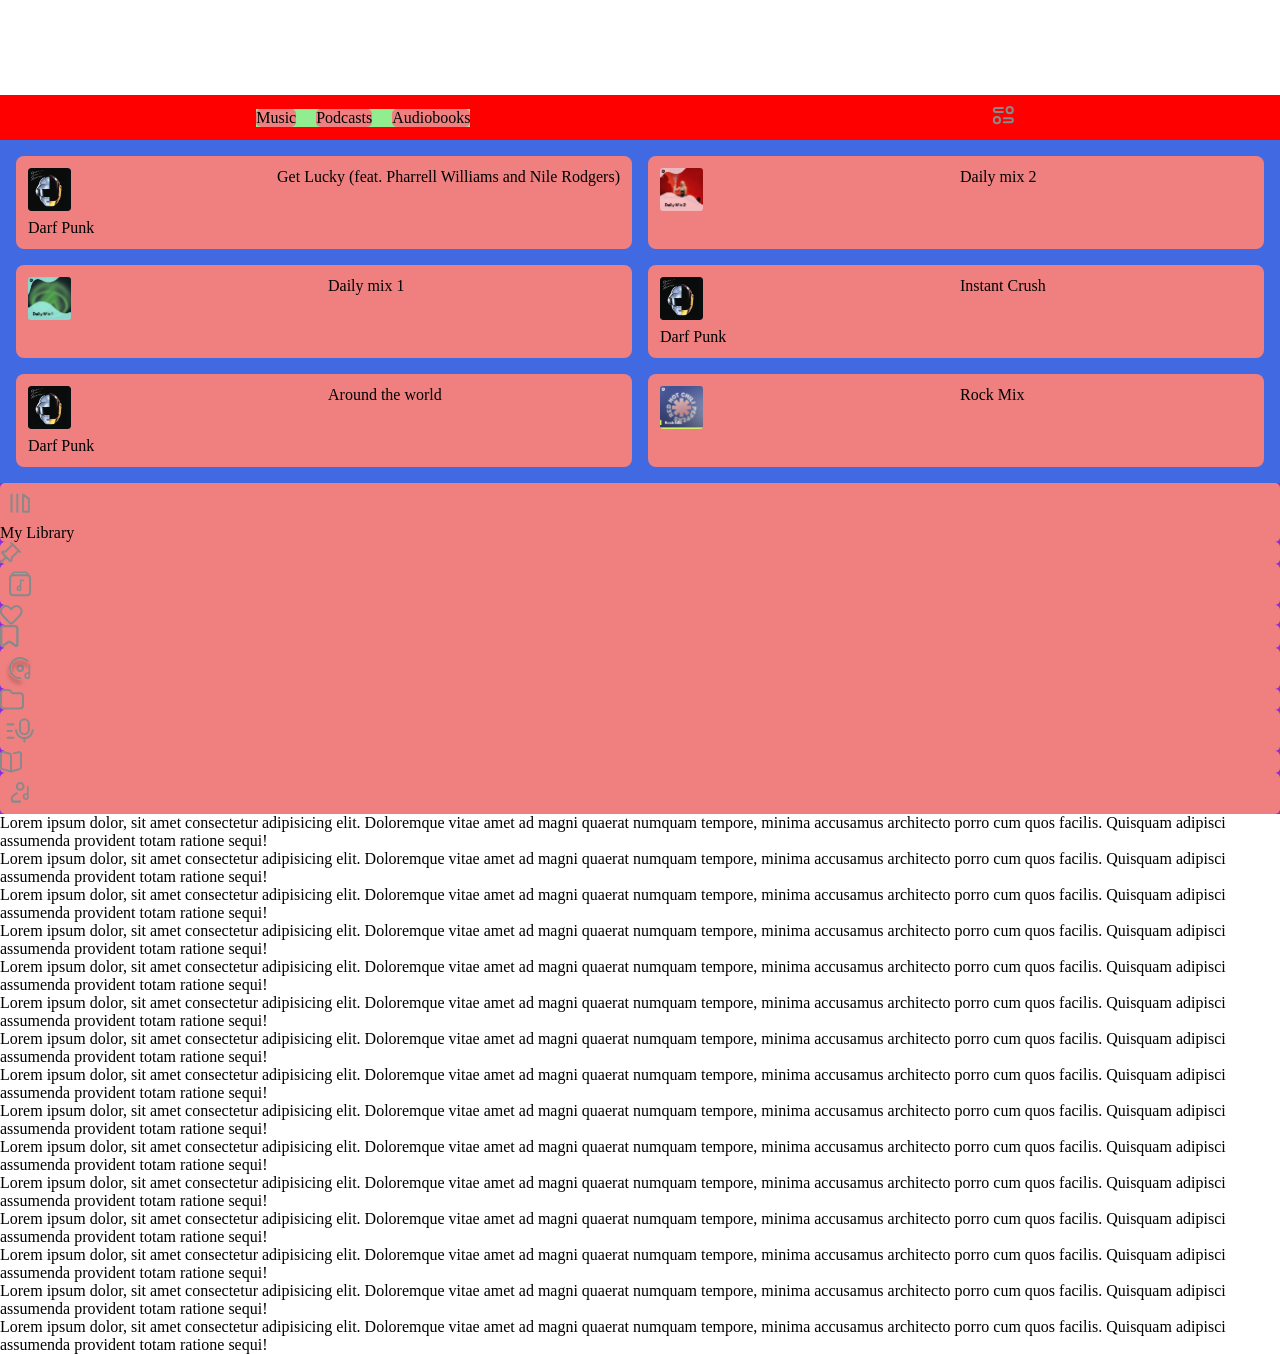
<file: index.html>
<!DOCTYPE html>
<html lang="en">

<head>
    <meta charset="UTF-8">
    <meta name="viewport" content="width=device-width, initial-scale=1.0">
    <link rel="stylesheet" href="./style.css">
    <title>10x Spotify</title>
</head>

<body>



    <!-- mobile version -->
    <section class="mobile-version">
        <nav class="mobile-navigation">
            <ul>
                <li>
                    <a href="./index.html">
                        <img src="./assets/icones/home.svg" alt="">
                        Home
                    </a>
                </li>
                <li>
                    <a href="./index.html">
                        <img src="./assets/icones/discover.svg" alt="">
                        <span>
                            Discover
                        </span>
                    </a>
                </li>
                <li>
                    <a href="./index.html">
                        <img src="./assets/icones/search.svg" alt="">
                        <span>
                            Search
                        </span>
                    </a>
                </li>
                <li>
                    <a href="./index.html">
                        <img src="./assets/icones/library.svg" alt="">
                        <span>
                            Library
                        </span>
                    </a>
                </li>
                <li>
                    <a href="./index.html">
                        <img src="./assets/icones/friendactiviti.svg" alt="">
                        <span>
                            Me
                        </span>
                    </a>
                </li>
            </ul>
        </nav>

        <main>
            <header class="mobile-header">
                <div>
                    <nav>
                        <ul class="mobile-header-nav">
                            <li>
                                <a href="./Album/index.html">
                                    <span>
                                        Music
                                    </span>
                                </a>
                            </li>
                            <li>
                                <a href="./Podcast/index.html">
                                    <span>
                                        Podcasts
                                    </span>
                                </a>
                            </li>
                            <li>
                                <a href="./Grid-album/index.html">
                                    <span>
                                        Audiobooks
                                    </span>
                                </a>
                            </li>
                        </ul>
                    </nav>
                </div>
                <div>
                    <button>
                        <img src="./assets/icones/filter.svg" alt="">
                    </button>
                </div>
            </header>

            <section class="grid-section">
                
                <div class="card">
                    <img src="./assets/images/getluck.svg" alt="">
                    <p>Get Lucky (feat. Pharrell Williams and Nile Rodgers)</p>
                    <p>Darf Punk</p>
                </div>
                <div class="card">
                    <img src="./assets/images/dailymix2.svg" alt="">
                    <p>Daily mix 2</p>
                </div>
                <div class="card">
                    <img src="./assets/images/dailymix1.svg" alt="">
                    <p>Daily mix 1</p>
                </div>
                <div class="card">
                    <img src="./assets/images/getluck.svg" alt="">
                    <p>Instant Crush</p>
                    <p>Darf Punk</p>
                </div>
                <div class="card">
                    <img src="./assets/images/getluck.svg" alt="">
                    <p>Around the world</p>
                    <p>Darf Punk</p>
                </div>
                <div class="card">
                    <img src="./assets/images/rockmix.svg" alt="">
                    <p>Rock Mix</p>
                </div>



            </section>

        </main>

    </section>


    <nav class="sidebar">
        <ul>
            <li>
                <a href="./pages/library-main.html">
                    <img src="./assets/icones/library.svg" alt="">
                    <span>My Library</span>
                </a>
            </li>
            <li>
                <a href="./pages/album.html">
                    <img src="./assets/icones/pins.svg" alt="Pins">


                </a>
            </li>
            <li>
                <a href="./pages/playlist.html">
                    <img src="./assets/icones/playlists.svg" alt="Playlists">
                </a>
            </li>
            <li>
                <a href="./pages/songs.html">
                    <img src="./assets/icones/liked.svg" alt="">

                </a>
            </li>
            <li>
                <a href="./pages/playlist.html">
                    <img src="./assets/icones/saves.svg" alt="Saves">

                </a>
            </li>
            <li>
                <a href="./pages/album.html">
                    <img src="./assets/icones/albums.svg" alt="Albums">

                </a>
            </li>
            <li>
                <a href="./pages/playlist.html">
                    <img src="./assets/icones/folders.svg" alt="Folders">

                </a>
            </li>
            <li>
                <a href="./Podcast/index.html">
                    <img src="./assets/icones/podcasts.svg" alt="Podcasts">
                </a>
            </li>
            <li>
                <a href="./pages/list-album.html">
                    <img src="./assets/icones/audiobooks.svg" alt="Audiobooks">

                </a>
            </li>
            <li>
                <a href="./pages/artist.html">
                    <img src="./assets/icones/artists.svg" alt="Artists">

                </a>
            </li>


        </ul>
    </nav>


    <nav>
        <p>Lorem ipsum dolor, sit amet consectetur adipisicing elit. Doloremque vitae amet ad magni quaerat numquam
            tempore, minima accusamus architecto porro cum quos facilis. Quisquam adipisci assumenda provident totam
            ratione sequi!</p>
        <p>Lorem ipsum dolor, sit amet consectetur adipisicing elit. Doloremque vitae amet ad magni quaerat numquam
            tempore,
            minima accusamus architecto porro cum quos facilis. Quisquam adipisci assumenda provident totam ratione
            sequi!</p>
        <p>Lorem ipsum dolor, sit amet consectetur adipisicing elit. Doloremque vitae amet ad magni quaerat numquam
            tempore,
            minima accusamus architecto porro cum quos facilis. Quisquam adipisci assumenda provident totam ratione
            sequi!</p>
        <p>Lorem ipsum dolor, sit amet consectetur adipisicing elit. Doloremque vitae amet ad magni quaerat numquam
            tempore,
            minima accusamus architecto porro cum quos facilis. Quisquam adipisci assumenda provident totam ratione
            sequi!</p>
        <p>Lorem ipsum dolor, sit amet consectetur adipisicing elit. Doloremque vitae amet ad magni quaerat numquam
            tempore,
            minima accusamus architecto porro cum quos facilis. Quisquam adipisci assumenda provident totam ratione
            sequi!</p>
        <p>Lorem ipsum dolor, sit amet consectetur adipisicing elit. Doloremque vitae amet ad magni quaerat numquam
            tempore,
            minima accusamus architecto porro cum quos facilis. Quisquam adipisci assumenda provident totam ratione
            sequi!</p>
        <p>Lorem ipsum dolor, sit amet consectetur adipisicing elit. Doloremque vitae amet ad magni quaerat numquam
            tempore,
            minima accusamus architecto porro cum quos facilis. Quisquam adipisci assumenda provident totam ratione
            sequi!</p>
        <p>Lorem ipsum dolor, sit amet consectetur adipisicing elit. Doloremque vitae amet ad magni quaerat numquam
            tempore,
            minima accusamus architecto porro cum quos facilis. Quisquam adipisci assumenda provident totam ratione
            sequi!</p>
        <p>Lorem ipsum dolor, sit amet consectetur adipisicing elit. Doloremque vitae amet ad magni quaerat numquam
            tempore,
            minima accusamus architecto porro cum quos facilis. Quisquam adipisci assumenda provident totam ratione
            sequi!</p>
        <p>Lorem ipsum dolor, sit amet consectetur adipisicing elit. Doloremque vitae amet ad magni quaerat numquam
            tempore,
            minima accusamus architecto porro cum quos facilis. Quisquam adipisci assumenda provident totam ratione
            sequi!</p>
        <p>Lorem ipsum dolor, sit amet consectetur adipisicing elit. Doloremque vitae amet ad magni quaerat numquam
            tempore,
            minima accusamus architecto porro cum quos facilis. Quisquam adipisci assumenda provident totam ratione
            sequi!</p>
        <p>Lorem ipsum dolor, sit amet consectetur adipisicing elit. Doloremque vitae amet ad magni quaerat numquam
            tempore,
            minima accusamus architecto porro cum quos facilis. Quisquam adipisci assumenda provident totam ratione
            sequi!</p>
        <p>Lorem ipsum dolor, sit amet consectetur adipisicing elit. Doloremque vitae amet ad magni quaerat numquam
            tempore,
            minima accusamus architecto porro cum quos facilis. Quisquam adipisci assumenda provident totam ratione
            sequi!</p>
        <p>Lorem ipsum dolor, sit amet consectetur adipisicing elit. Doloremque vitae amet ad magni quaerat numquam
            tempore,
            minima accusamus architecto porro cum quos facilis. Quisquam adipisci assumenda provident totam ratione
            sequi!</p>
        <p>Lorem ipsum dolor, sit amet consectetur adipisicing elit. Doloremque vitae amet ad magni quaerat numquam
            tempore,
            minima accusamus architecto porro cum quos facilis. Quisquam adipisci assumenda provident totam ratione
            sequi!</p>

    </nav>
    <!-- <script>
        function showPage() {
            document.getElementById("podcast").style.display = "none";
            document.getElementById("about").style.display = "block";
        }
    </script> -->


</body>

</html>
</file>
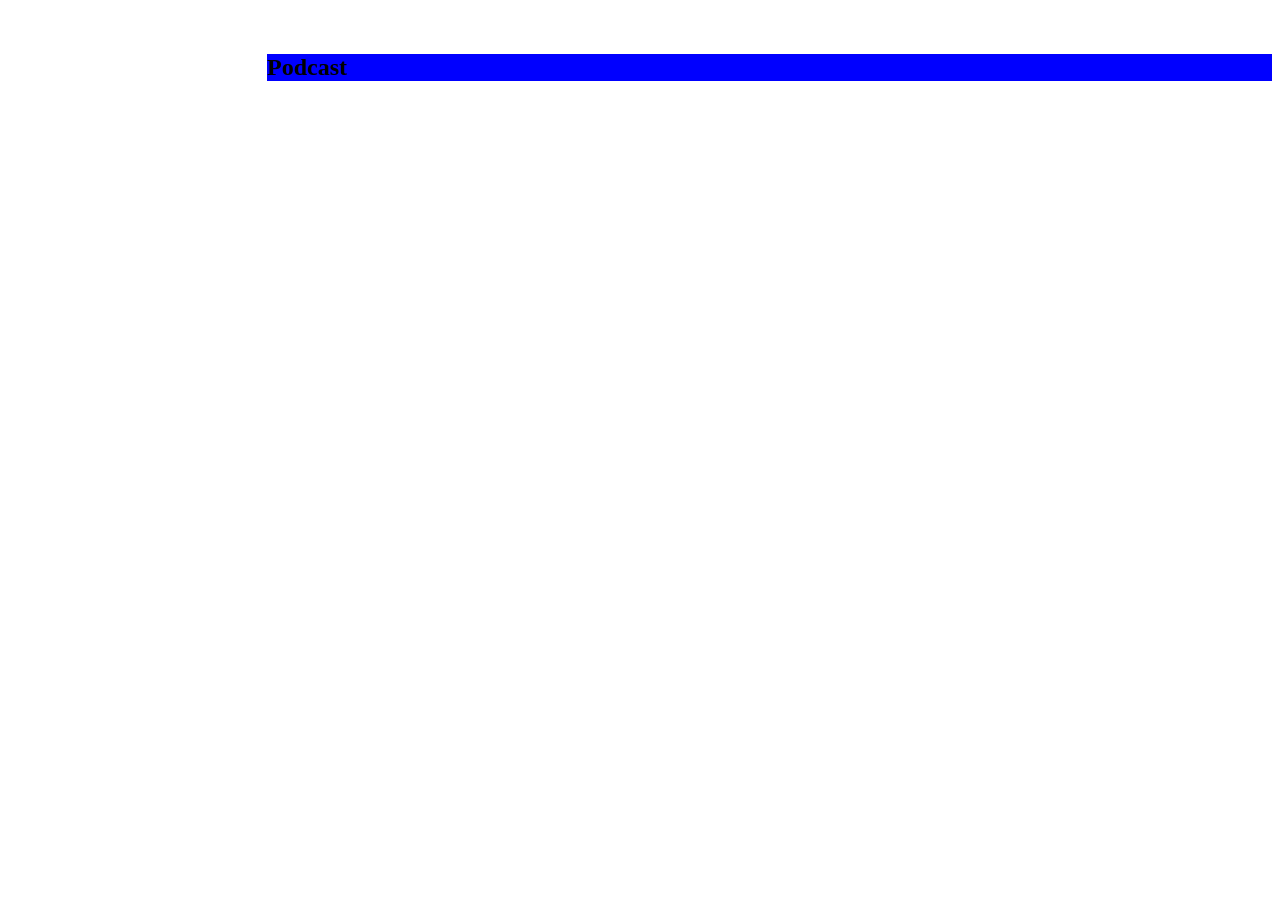
<file: Podcast/index.html>
<!DOCTYPE html>
<html lang="en">

<head>
    <meta charset="UTF-8">
    <meta name="viewport" content="width=device-width, initial-scale=1.0">
    <title>Document</title>
</head>

<body>
    <article style="background-color:blue; margin-top: 54px; margin-left: 259px;">
        <h1>Podcast</h1>
    </article>

</body>

</html>
</file>
<file: style.css>
*,
*::before,
*::after {
  margin: 0;
  padding: 0;
  box-sizing: border-box;
}

ul {
  list-style: none;
}

li {
  list-style: none;
}

img {
  display: block;
}

a {
  text-decoration: none;
  color: inherit;
}

button {
  cursor: pointer;
  border: none;
  background: none;
  font-family: inherit;
  color: inherit;
}

.card {
  display: grid;
  grid-template-columns: repeat(2, 1fr);
  gap: 8px;
  padding: 12px;
  border-radius: 8px;
  background-color: transparent;
  cursor: pointer;
  position: relative;
  transition: background-color 0.3s ease;
  background-color: lightcoral;
  white-space: nowrap;
  overflow: hidden;
  text-overflow: ellipsis;
}
.card:hover {
  background-color: #242424;
}
.card:hover::after {
  transform: translateY(0);
}

.grid-section img {
  width: 43px;
  height: 43px;
  border-radius: 3px;
}

@media (min-width: 768px) {
  .mobile-version .mobile-navigation {
    display: none;
  }
}
.mobile-version {
  background-color: royalblue;
}

.mobile-navigation {
  display: flex;
  align-items: center;
  position: fixed;
  top: 0;
  left: 0;
  height: 95px;
  width: 100%;
  margin-top: 0;
}
.mobile-navigation ul {
  display: flex;
  align-items: center;
  padding: 16px;
  justify-content: space-around;
  align-items: center;
  background-color: lightseagreen;
  width: 100%;
  height: 55px;
}
.mobile-navigation li a {
  display: flex;
  align-items: center;
  flex-direction: column;
  align-items: center;
  gap: 4px;
  text-decoration: none;
  cursor: pointer;
}
.mobile-navigation img {
  width: 22px;
  height: 22ps;
  opacity: 0.7;
  transition: 0.2s;
}
.mobile-navigation span {
  font-size: 11px;
}

.mobile-header {
  display: flex;
  align-items: center;
  justify-content: space-between;
  margin-top: 95px;
  background-color: red;
  justify-content: space-around;
  width: 100%;
}
.mobile-header .mobile-header-nav {
  display: flex;
  align-items: center;
  background-color: lightgreen;
  gap: 20px;
  justify-content: space-between;
  width: 100%;
}

li {
  border-radius: 5px;
  background-color: lightcoral;
  cursor: pointer;
  transition: background-color 0.2s;
}

.sidebar {
  background-color: blueviolet;
}

.grid-section {
  display: grid;
  grid-template-columns: repeat(2, 1fr);
  gap: 16px;
  padding: 16px;
}

/*# sourceMappingURL=style.css.map */
</file>
